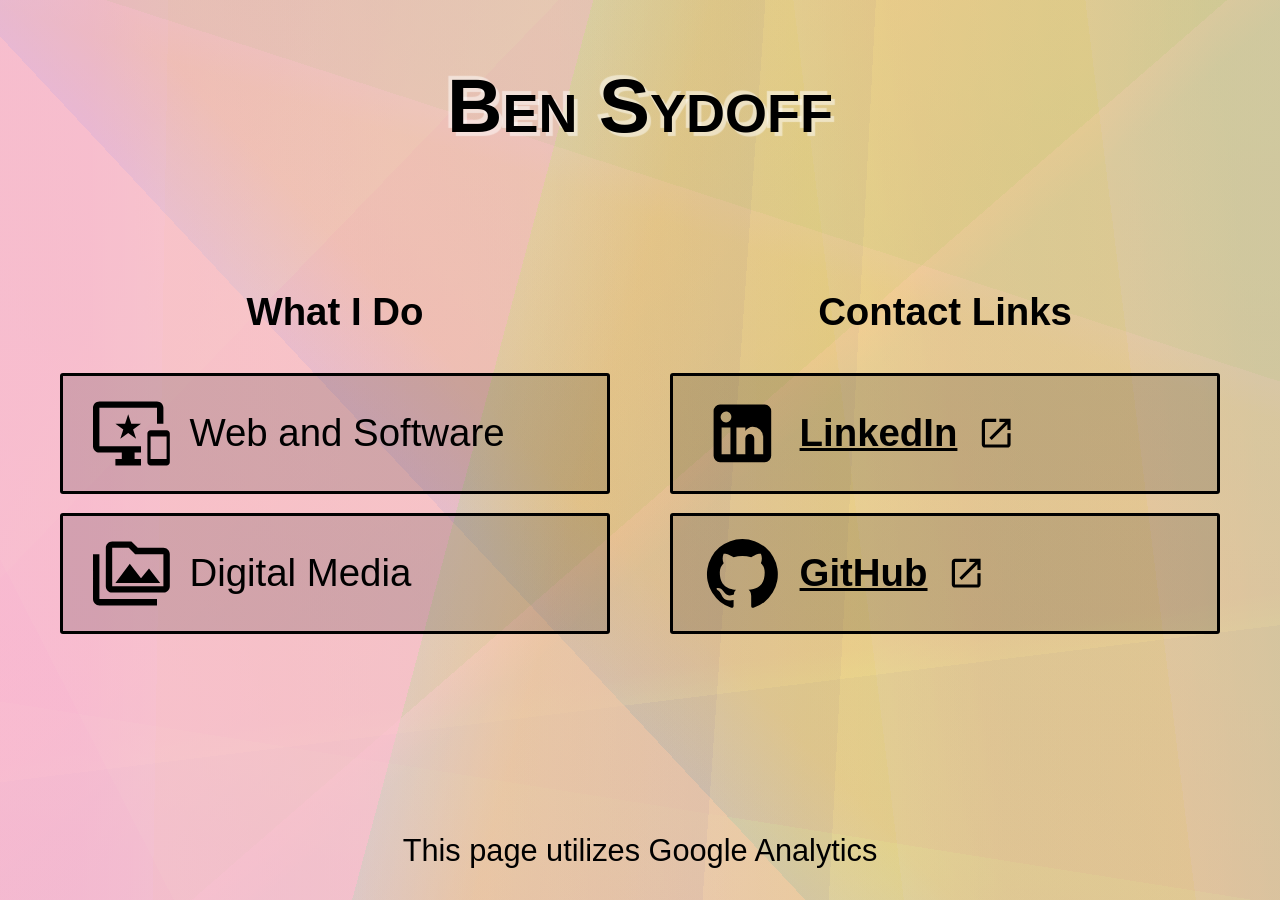
<file: index.html>
<!DOCTYPE html>
<html lang="en">
	<head>
		<meta charset="utf-8" />
		<link rel="icon" href="./favicon.png" />
		<meta name="viewport" content="width=device-width, initial-scale=1" />
		<style>svg{width:1em;height:1em;}</style>
		<!-- Google tag (gtag.js) -->
		<script async src="https://www.googletagmanager.com/gtag/js?id=G-ETYK1YL6YR"></script>
		<script>
			window.dataLayer = window.dataLayer || [];
			function gtag(){dataLayer.push(arguments);}
			gtag('js', new Date());

			gtag('config', 'G-ETYK1YL6YR');
		</script>

		
		<link href="./_app/immutable/assets/0.d7ce982a.css" rel="stylesheet">
		<link href="./_app/immutable/assets/2.c5408269.css" rel="stylesheet">
		<link rel="modulepreload" href="./_app/immutable/entry/start.666f5d8f.js">
		<link rel="modulepreload" href="./_app/immutable/chunks/scheduler.e108d1fd.js">
		<link rel="modulepreload" href="./_app/immutable/chunks/singletons.718bf2c6.js">
		<link rel="modulepreload" href="./_app/immutable/entry/app.8cbf9c07.js">
		<link rel="modulepreload" href="./_app/immutable/chunks/index.93f28d16.js">
		<link rel="modulepreload" href="./_app/immutable/nodes/0.00653753.js">
		<link rel="modulepreload" href="./_app/immutable/nodes/2.0d63bf64.js">
	</head>
	<body data-sveltekit-preload-data="hover">
		<div style="display: contents">  <div><div class="container svelte-tx3qqv"></div> <div class="container svelte-tx3qqv"></div> <noscript data-svelte-h="svelte-pd2bux"><div class="container svelte-tx3qqv" id="fallback_1"></div> <div class="container svelte-tx3qqv" id="fallback_2"></div> <div class="container svelte-tx3qqv" id="fallback_3"></div> <div class="container svelte-tx3qqv" id="fallback_4"></div> <div class="container svelte-tx3qqv" id="fallback_5"></div></noscript> </div> <div id="wrapper" class="svelte-3t9hy"><header class="svelte-3t9hy" data-svelte-h="svelte-1976jpe"><h1 class="svelte-3t9hy">Ben Sydoff</h1></header> <main class="svelte-3t9hy"><section id="what-i-do" class="svelte-1jnxwca"><h2 class="svelte-1jnxwca">What I Do</h2> <div class="section-content"><ul class="svelte-h8k1nc"><li><div class="item-inner svelte-h8k1nc"><svg viewBox="0 0 24 24" class="svelte-11mg04j"><!-- HTML_TAG_START --><path d="M23 11.01 18 11c-.55 0-1 .45-1 1v9c0 .55.45 1 1 1h5c.55 0 1-.45 1-1v-9c0-.55-.45-.99-1-.99zM23 20h-5v-7h5v7zM20 2H2C.89 2 0 2.89 0 4v12c0 1.1.89 2 2 2h7v2H7v2h8v-2h-2v-2h2v-2H2V4h18v5h2V4c0-1.11-.9-2-2-2zm-8.03 7L11 6l-.97 3H7l2.47 1.76-.94 2.91 2.47-1.8 2.47 1.8-.94-2.91L15 9h-3.03z"></path><!-- HTML_TAG_END --></svg> <span>Web and Software</span> </div> </li><li><div class="item-inner svelte-h8k1nc"><svg viewBox="0 0 24 24" class="svelte-11mg04j"><!-- HTML_TAG_START --><path d="M2 6H0v5h.01L0 20c0 1.1.9 2 2 2h18v-2H2V6zm5 9h14l-3.5-4.5-2.5 3.01L11.5 9zM22 4h-8l-2-2H6c-1.1 0-1.99.9-1.99 2L4 16c0 1.1.9 2 2 2h16c1.1 0 2-.9 2-2V6c0-1.1-.9-2-2-2zm0 12H6V4h5.17l1.41 1.41.59.59H22v10z"></path><!-- HTML_TAG_END --></svg> <span>Digital Media</span> </div> </li> </ul></div> </section> <section id="contact" class="svelte-1jnxwca"><h2 class="svelte-1jnxwca">Contact Links</h2> <div class="section-content"><ul class="svelte-h8k1nc"><li><a href="https://linkedin.com/in/ben-s-712b22178" target="_blank" class="item-inner svelte-h8k1nc"><svg viewBox="0 0 24 24" class="svelte-11mg04j"><!-- HTML_TAG_START --><path d="M19 3a2 2 0 0 1 2 2v14a2 2 0 0 1-2 2H5a2 2 0 0 1-2-2V5a2 2 0 0 1 2-2h14m-.5 15.5v-5.3a3.26 3.26 0 0 0-3.26-3.26c-.85 0-1.84.52-2.32 1.3v-1.11h-2.79v8.37h2.79v-4.93c0-.77.62-1.4 1.39-1.4a1.4 1.4 0 0 1 1.4 1.4v4.93h2.79M6.88 8.56a1.68 1.68 0 0 0 1.68-1.68c0-.93-.75-1.69-1.68-1.69a1.69 1.69 0 0 0-1.69 1.69c0 .93.76 1.68 1.69 1.68m1.39 9.94v-8.37H5.5v8.37h2.77z"></path><!-- HTML_TAG_END --></svg> <span>LinkedIn</span> <svg viewBox="0 0 24 24" class="svelte-11mg04j small"><!-- HTML_TAG_START --><path d="M19 19H5V5h7V3H5c-1.11 0-2 .9-2 2v14c0 1.1.89 2 2 2h14c1.1 0 2-.9 2-2v-7h-2v7zM14 3v2h3.59l-9.83 9.83 1.41 1.41L19 6.41V10h2V3h-7z"></path><!-- HTML_TAG_END --></svg> </a> </li><li><a href="https://github.com/boffsy" target="_blank" class="item-inner svelte-h8k1nc"><svg viewBox="0 0 24 24" class="svelte-11mg04j"><!-- HTML_TAG_START --><path d="M12 1.27a11 11 0 00-3.48 21.46c.55.09.73-.28.73-.55v-1.84c-3.03.64-3.67-1.46-3.67-1.46-.55-1.29-1.28-1.65-1.28-1.65-.92-.65.1-.65.1-.65 1.1 0 1.73 1.1 1.73 1.1.92 1.65 2.57 1.2 3.21.92a2 2 0 01.64-1.47c-2.47-.27-5.04-1.19-5.04-5.5 0-1.1.46-2.1 1.2-2.84a3.76 3.76 0 010-2.93s.91-.28 3.11 1.1c1.8-.49 3.7-.49 5.5 0 2.1-1.38 3.02-1.1 3.02-1.1a3.76 3.76 0 010 2.93c.83.74 1.2 1.74 1.2 2.94 0 4.21-2.57 5.13-5.04 5.4.45.37.82.92.82 2.02v3.03c0 .27.1.64.73.55A11 11 0 0012 1.27"></path><!-- HTML_TAG_END --></svg> <span>GitHub</span> <svg viewBox="0 0 24 24" class="svelte-11mg04j small"><!-- HTML_TAG_START --><path d="M19 19H5V5h7V3H5c-1.11 0-2 .9-2 2v14c0 1.1.89 2 2 2h14c1.1 0 2-.9 2-2v-7h-2v7zM14 3v2h3.59l-9.83 9.83 1.41 1.41L19 6.41V10h2V3h-7z"></path><!-- HTML_TAG_END --></svg> </a> </li> </ul></div> </section></main> <footer class="svelte-3t9hy" data-svelte-h="svelte-17wkq9l"><small class="svelte-3t9hy">This page utilizes Google Analytics</small></footer> </div> 
			
			<script>
				{
					__sveltekit_16cdrby = {
						base: new URL(".", location).pathname.slice(0, -1),
						env: {}
					};

					const element = document.currentScript.parentElement;

					const data = [null,null];

					Promise.all([
						import("./_app/immutable/entry/start.666f5d8f.js"),
						import("./_app/immutable/entry/app.8cbf9c07.js")
					]).then(([kit, app]) => {
						kit.start(app, element, {
							node_ids: [0, 2],
							data,
							form: null,
							error: null
						});
					});
				}
			</script>
		</div>
	</body>
</html>
</file>
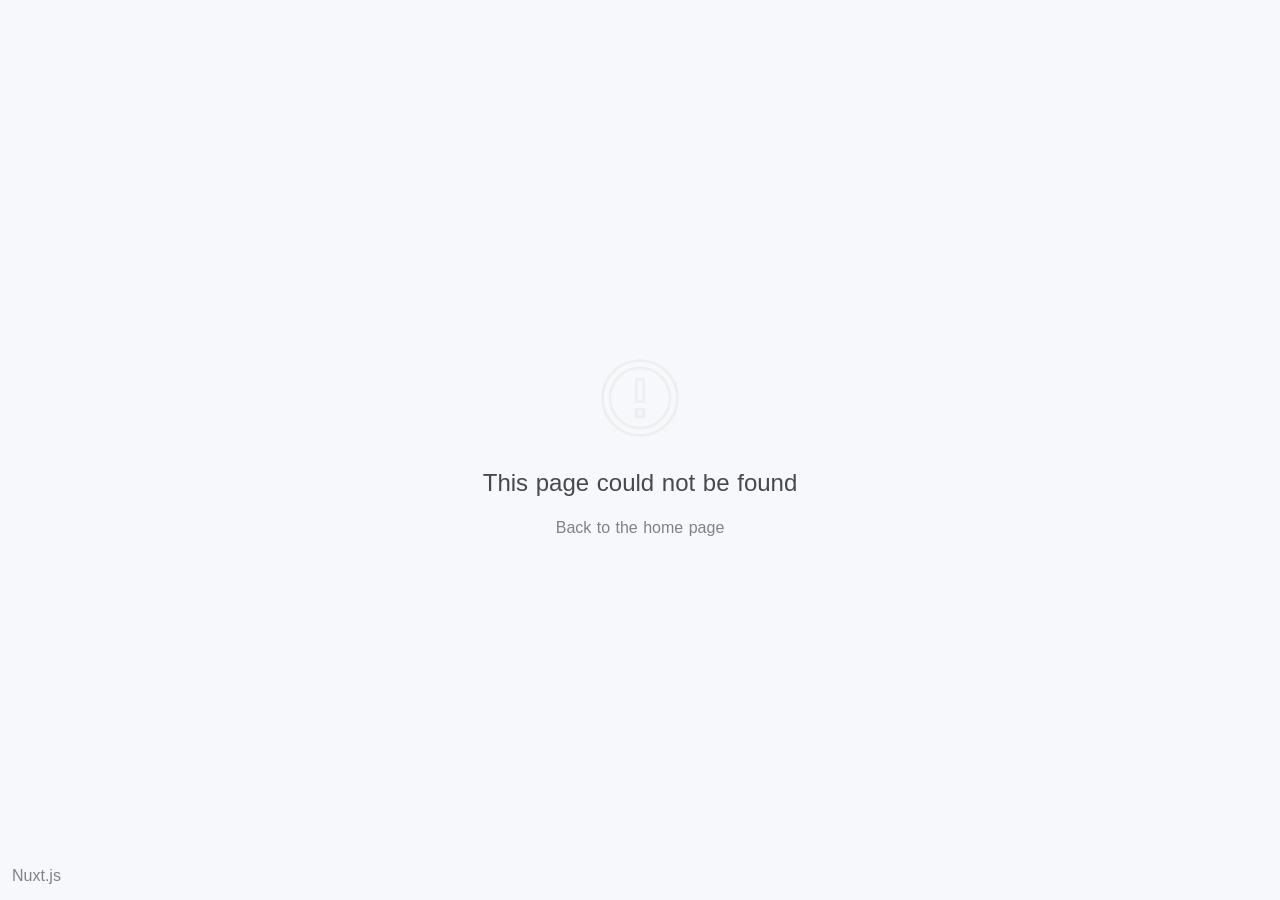
<file: 200.html>
<!doctype html>
<html lang="en" data-n-head="%7B%22lang%22:%7B%221%22:%22en%22%7D%7D">
  <head>
    <title>Ben Sydoff: Web x Software</title><meta data-n-head="1" charset="utf-8"><meta data-n-head="1" name="viewport" content="width=device-width,initial-scale=1"><meta data-n-head="1" data-hid="description" name="description" content="Ben Sydoff - Software Engineer / Web Developer - contact information and work portfolio"><meta data-n-head="1" data-hid="mobile-web-app-capable" name="mobile-web-app-capable" content="yes"><meta data-n-head="1" data-hid="apple-mobile-web-app-title" name="apple-mobile-web-app-title" content="Ben Sydoff"><meta data-n-head="1" data-hid="author" name="author" content="Ben Sydoff"><meta data-n-head="1" data-hid="theme-color" name="theme-color" content="#8c9eb1"><meta data-n-head="1" data-hid="og:type" name="og:type" property="og:type" content="website"><meta data-n-head="1" data-hid="og:title" name="og:title" property="og:title" content="Ben Sydoff"><meta data-n-head="1" data-hid="og:site_name" name="og:site_name" property="og:site_name" content="Ben Sydoff"><meta data-n-head="1" data-hid="og:description" name="og:description" property="og:description" content="Ben Sydoff - Software Engineer / Web Developer - contact information and work portfolio"><link data-n-head="1" rel="icon" type="image/x-icon" href="/favicon.ico"><link data-n-head="1" rel="manifest" href="/_nuxt/manifest.b1938707.json"><link data-n-head="1" rel="shortcut icon" href="/_nuxt/icons/icon_64.81e953.png"><link data-n-head="1" rel="apple-touch-icon" href="/_nuxt/icons/icon_512.81e953.png" sizes="512x512"><link rel="preload" href="/_nuxt/bef1dddca7355996fc6f.js" as="script"><link rel="preload" href="/_nuxt/632cd4aa8d29408cbc1c.js" as="script"><link rel="preload" href="/_nuxt/43e24d7d8ad8945ed034.js" as="script"><link rel="preload" href="/_nuxt/490f560d9ec9b33bb462.js" as="script">
  </head>
  <body>
    <div id="__nuxt"><style>#nuxt-loading{visibility:hidden;opacity:0;position:absolute;left:0;right:0;top:0;bottom:0;display:flex;justify-content:center;align-items:center;flex-direction:column;animation:nuxtLoadingIn 10s ease;-webkit-animation:nuxtLoadingIn 10s ease;animation-fill-mode:forwards;overflow:hidden}@keyframes nuxtLoadingIn{0%{visibility:hidden;opacity:0}20%{visibility:visible;opacity:0}100%{visibility:visible;opacity:1}}@-webkit-keyframes nuxtLoadingIn{0%{visibility:hidden;opacity:0}20%{visibility:visible;opacity:0}100%{visibility:visible;opacity:1}}#nuxt-loading>div,#nuxt-loading>div:after{border-radius:50%;width:5rem;height:5rem}#nuxt-loading>div{font-size:10px;position:relative;text-indent:-9999em;border:.5rem solid #f5f5f5;border-left:.5rem solid #7dea82;-webkit-transform:translateZ(0);-ms-transform:translateZ(0);transform:translateZ(0);-webkit-animation:nuxtLoading 1.1s infinite linear;animation:nuxtLoading 1.1s infinite linear}#nuxt-loading.error>div{border-left:.5rem solid #ff4500;animation-duration:5s}@-webkit-keyframes nuxtLoading{0%{-webkit-transform:rotate(0);transform:rotate(0)}100%{-webkit-transform:rotate(360deg);transform:rotate(360deg)}}@keyframes nuxtLoading{0%{-webkit-transform:rotate(0);transform:rotate(0)}100%{-webkit-transform:rotate(360deg);transform:rotate(360deg)}}</style><script>window.addEventListener("error",function(){var e=document.getElementById("nuxt-loading");e&&(e.className+=" error")})</script><div id="nuxt-loading" aria-live="polite" role="status"><div>Loading...</div></div></div>
  <script type="text/javascript" src="/_nuxt/bef1dddca7355996fc6f.js"></script><script type="text/javascript" src="/_nuxt/632cd4aa8d29408cbc1c.js"></script><script type="text/javascript" src="/_nuxt/43e24d7d8ad8945ed034.js"></script><script type="text/javascript" src="/_nuxt/490f560d9ec9b33bb462.js"></script></body>
</html>
</file>
<file: _app/immutable/assets/0.d7ce982a.css>
@keyframes svelte-tx3qqv-fade{0%{opacity:0}50%{opacity:1}to{opacity:0}}.container.svelte-tx3qqv{width:100%;height:100%;position:fixed;top:0;left:0;z-index:-1;pointer-events:none;background-color:#fff}#fallback_1.svelte-tx3qqv{background-image:linear-gradient(236deg,rgba(255,165,0,.2784313725) 20%,rgba(128,128,128,.0784313725) 30%,rgba(255,192,203,.7294117647) 30%,rgba(255,192,203,.7294117647) 98%),linear-gradient(134deg,hsla(0,100%,50%,.1) 20%,hsla(0,0%,100%,.1) 31%,hsla(60,100%,50%,.1) 31%,hsla(0,100%,50%,.1) 80%),linear-gradient(111deg,hsla(300,100%,50%,.1) 59%,hsla(0,0%,100%,.1) 73%,hsla(0,100%,50%,.1) 73%,hsla(300,100%,50%,.1) 88%),linear-gradient(60deg,hsla(60,100%,50%,.1) 67%,hsla(0,0%,100%,.1) 68%,hsla(120,100%,50%,.1) 68%,hsla(0,100%,50%,.1) 53%),linear-gradient(258deg,hsla(0,100%,50%,.1) 5%,hsla(0,0%,100%,.1) 17%,hsla(120,100%,50%,.1) 17%,hsla(300,100%,50%,.1) 97%),linear-gradient(201deg,hsla(60,100%,50%,.1) 36%,hsla(0,0%,100%,.1) 38%,hsla(60,100%,50%,.1) 38%,hsla(240,100%,50%,.1) 79%),linear-gradient(262deg,hsla(240,100%,50%,.1) 8%,hsla(0,0%,100%,.1) 16%,hsla(300,100%,50%,.1) 16%,hsla(300,100%,50%,.1) 87%);animation:25s ease-in-out 0s infinite svelte-tx3qqv-fade}#fallback_2.svelte-tx3qqv{background-image:linear-gradient(118deg,rgba(255,165,0,.2784313725) 43%,rgba(128,128,128,.0784313725) 43%,rgba(255,192,203,.7294117647) 43%,rgba(255,192,203,.7294117647) 65%),linear-gradient(27deg,hsla(240,100%,50%,.1) 50%,hsla(0,0%,100%,.1) 62%,hsla(60,100%,50%,.1) 62%,hsla(0,100%,50%,.1) 88%),linear-gradient(54deg,hsla(180,100%,50%,.1) 26%,hsla(0,0%,100%,.1) 38%,hsla(240,100%,50%,.1) 38%,hsla(60,100%,50%,.1) 77%),linear-gradient(39deg,hsla(120,100%,50%,.1) 35%,hsla(0,0%,100%,.1) 39%,hsla(0,100%,50%,.1) 39%,hsla(0,100%,50%,.1) 83%),linear-gradient(122deg,hsla(300,100%,50%,.1) 52%,hsla(0,0%,100%,.1) 64%,hsla(120,100%,50%,.1) 64%,hsla(300,100%,50%,.1) 93%),linear-gradient(67deg,hsla(300,100%,50%,.1) 40%,hsla(0,0%,100%,.1) 44%,hsla(0,100%,50%,.1) 44%,hsla(300,100%,50%,.1) 93%),linear-gradient(283deg,hsla(180,100%,50%,.1) 54%,hsla(0,0%,100%,.1) 67%,hsla(240,100%,50%,.1) 67%,hsla(240,100%,50%,.1) 69%);animation:20s ease-in-out 0s infinite svelte-tx3qqv-fade}#fallback_3.svelte-tx3qqv{background-image:linear-gradient(90deg,rgba(255,165,0,.2784313725) 40%,rgba(128,128,128,.0784313725) 45%,rgba(255,192,203,.7294117647) 45%,rgba(255,192,203,.7294117647) 85%),linear-gradient(53deg,hsla(240,100%,50%,.1) 32%,hsla(0,0%,100%,.1) 36%,hsla(0,100%,50%,.1) 36%,hsla(60,100%,50%,.1) 74%),linear-gradient(86deg,hsla(300,100%,50%,.1) 24%,hsla(0,0%,100%,.1) 37%,hsla(240,100%,50%,.1) 37%,hsla(60,100%,50%,.1) 96%),linear-gradient(229deg,hsla(0,100%,50%,.1) 75%,hsla(0,0%,100%,.1) 75%,hsla(60,100%,50%,.1) 75%,hsla(240,100%,50%,.1) 94%),linear-gradient(255deg,hsla(240,100%,50%,.1) 51%,hsla(0,0%,100%,.1) 60%,hsla(300,100%,50%,.1) 60%,hsla(300,100%,50%,.1) 42%),linear-gradient(349deg,hsla(240,100%,50%,.1) 10%,hsla(0,0%,100%,.1) 11%,hsla(60,100%,50%,.1) 11%,hsla(300,100%,50%,.1) 91%),linear-gradient(68deg,hsla(300,100%,50%,.1) 73%,hsla(0,0%,100%,.1) 78%,hsla(300,100%,50%,.1) 78%,hsla(240,100%,50%,.1) 54%);animation:15s ease-in-out 0s infinite svelte-tx3qqv-fade}#fallback_4.svelte-tx3qqv{background-image:linear-gradient(294deg,rgba(255,165,0,.2784313725) 42%,rgba(128,128,128,.0784313725) 54%,rgba(255,192,203,.7294117647) 54%,rgba(255,192,203,.7294117647) 75%),linear-gradient(96deg,hsla(240,100%,50%,.1) 29%,hsla(0,0%,100%,.1) 36%,hsla(300,100%,50%,.1) 36%,hsla(180,100%,50%,.1) 77%),linear-gradient(212deg,hsla(0,100%,50%,.1) 23%,hsla(0,0%,100%,.1) 33%,hsla(0,100%,50%,.1) 33%,hsla(60,100%,50%,.1) 90%),linear-gradient(214deg,hsla(180,100%,50%,.1) 52%,hsla(0,0%,100%,.1) 65%,hsla(300,100%,50%,.1) 65%,hsla(180,100%,50%,.1) 63%),linear-gradient(78deg,hsla(300,100%,50%,.1) 45%,hsla(0,0%,100%,.1) 55%,hsla(0,100%,50%,.1) 55%,hsla(300,100%,50%,.1) 45%),linear-gradient(25deg,hsla(60,100%,50%,.1) 68%,hsla(0,0%,100%,.1) 74%,hsla(240,100%,50%,.1) 74%,hsla(240,100%,50%,.1) 63%),linear-gradient(303deg,hsla(60,100%,50%,.1) 57%,hsla(0,0%,100%,.1) 71%,hsla(60,100%,50%,.1) 71%,hsla(0,100%,50%,.1) 51%);animation:10s ease-in-out 0s infinite svelte-tx3qqv-fade}#fallback_5.svelte-tx3qqv{background-image:linear-gradient(188deg,rgba(255,165,0,.2784313725) 74%,rgba(128,128,128,.0784313725) 75%,rgba(255,192,203,.7294117647) 75%,rgba(255,192,203,.7294117647) 63%),linear-gradient(84deg,hsla(240,100%,50%,.1) 8%,hsla(0,0%,100%,.1) 11%,hsla(300,100%,50%,.1) 11%,hsla(240,100%,50%,.1) 99%),linear-gradient(63deg,hsla(180,100%,50%,.1) 43%,hsla(0,0%,100%,.1) 45%,hsla(0,100%,50%,.1) 45%,hsla(240,100%,50%,.1) 57%),linear-gradient(76deg,hsla(120,100%,50%,.1) 74%,hsla(0,0%,100%,.1) 81%,hsla(180,100%,50%,.1) 81%,hsla(240,100%,50%,.1) 39%),linear-gradient(151deg,hsla(0,100%,50%,.1) 44%,hsla(0,0%,100%,.1) 48%,hsla(60,100%,50%,.1) 48%,hsla(60,100%,50%,.1) 90%),linear-gradient(357deg,hsla(240,100%,50%,.1) 14%,hsla(0,0%,100%,.1) 14%,hsla(180,100%,50%,.1) 14%,hsla(60,100%,50%,.1) 99%),linear-gradient(152deg,hsla(0,100%,50%,.1) 76%,hsla(0,0%,100%,.1) 76%,hsla(120,100%,50%,.1) 76%,hsla(0,100%,50%,.1) 66%);animation:5s ease-in-out 0s infinite svelte-tx3qqv-fade}html,body{padding:0;margin:0;width:100%;height:100%}html{font-family:Inter,-apple-system,BlinkMacSystemFont,Segoe UI,Roboto,Oxygen,Ubuntu,Cantarell,Fira Sans,Droid Sans,Helvetica Neue,sans-serif;font-size:2vw}@media (min-aspect-ratio: 412 / 670){html{font-size:5vw}}@media (min-aspect-ratio: 412 / 580){html{font-size:4vw}}@media (min-aspect-ratio: 412 / 460){html{font-size:3vw}}@media (min-aspect-ratio: 412 / 360){html{font-size:3vw}}@media (min-aspect-ratio: 412 / 230){html{font-size:2.5vw}}@media (min-aspect-ratio: 412 / 180){html{font-size:1.5vw}}@media (max-aspect-ratio: 412 / 670){html{font-size:6vw}}body{display:flex;justify-content:center}#wrapper.svelte-3t9hy{display:flex;flex-direction:column;justify-content:space-between;align-items:center;padding:0;margin:0}@media (min-aspect-ratio: 412 / 360){#wrapper.svelte-3t9hy{align-items:stretch;width:100%}}header.svelte-3t9hy{flex:0 1 20%;padding:.4em;display:flex;justify-content:center}h1.svelte-3t9hy{margin:auto;font-size:2rem;text-shadow:-.1rem -.1rem 1px rgba(255,255,255,.4901960784),.1rem .1rem 1px rgba(255,255,255,.4901960784);font-variant:small-caps}@media (min-width: 30em){h1.svelte-3t9hy{font-size:2rem}}main.svelte-3t9hy{flex:auto;display:flex;flex-direction:column;justify-content:space-around}@media (min-aspect-ratio: 412 / 360){main.svelte-3t9hy{flex-direction:row;justify-content:space-evenly;align-items:center}}footer.svelte-3t9hy{flex:0 1 20%;display:flex;justify-content:flex-end;flex-direction:column;text-align:center}small.svelte-3t9hy{font-size:.8em;padding-bottom:1em}
</file>
<file: _app/immutable/assets/2.c5408269.css>
svg.svelte-11mg04j{height:2em;width:2em;margin-right:.5em;fill:currentColor}svg.small.svelte-11mg04j{height:1em;width:1em;margin-left:.5em}ul.svelte-h8k1nc{list-style-type:none;padding:0}.item-inner.svelte-h8k1nc{border:3px solid;border-radius:3px;padding:.5em .8em;margin:.5em 0;background-color:#00000026;position:relative;display:flex;align-items:center}a.svelte-h8k1nc{color:currentColor;font-weight:700;text-decoration:underline}a.svelte-h8k1nc:hover{background-color:#ffffff26}h2.svelte-1jnxwca{font-size:1rem;text-align:center}section.svelte-1jnxwca{flex:0 0 43%}
</file>
